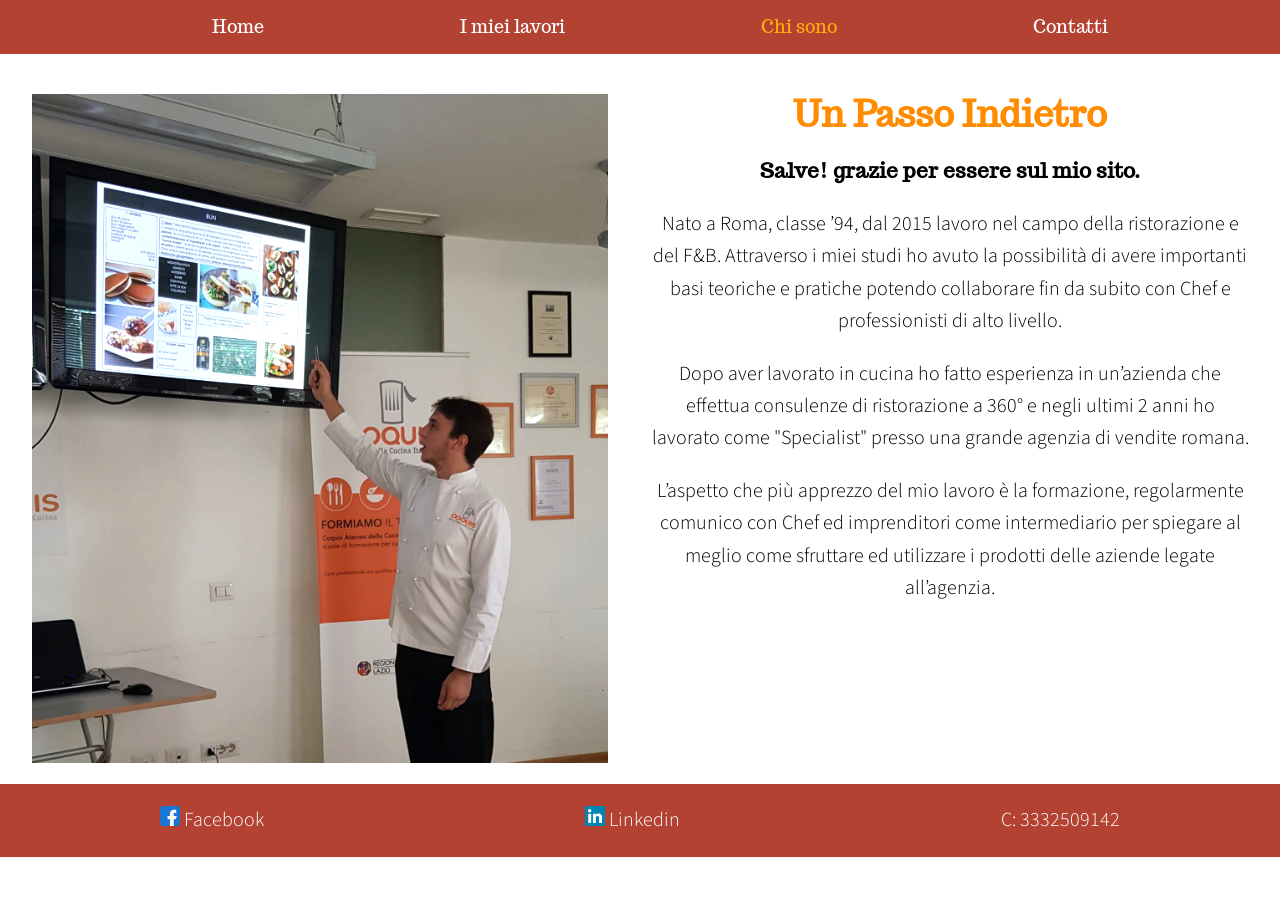
<file: about-me.html>
<!DOCTYPE html>
<html lang="en" dir="ltr">
  <head>
    <meta charset="utf-8">
    <title>Chi sono</title>
    <link rel="stylesheet" href="styles.css">
    <link rel="stylesheet" href="https://fonts.googleapis.com/css2?family=Trocchi&display=swap">
    <link rel="stylesheet" href='https://fonts.googleapis.com/css2?family=Source+Sans+Pro:wght@300&display=swap'>
</head>
  <body>
    <header>
      <nav>
        <ul>
          <li><a href='index.html'>Home</a></li>
          <li><a href='my-works.html'>I miei lavori</a></li>
          <li class='selected'>Chi sono</li>
          <li><a href='contacts.html'>Contatti</a></li>
        </ul>
      </nav>
      <header class="cs-body">
        <div class="cs-body-contents">

            <div class="cs-img">
              <img src="images/img-cs.jpg" alt="">
            </div>
            <div class="cs-text">
              <h1>Un Passo Indietro</h1>
              <h3>Salve! grazie per essere sul mio sito.</h3>
              <p>Nato a Roma, classe ’94, dal 2015 lavoro nel campo della ristorazione e del F&B.
                  Attraverso i miei studi ho avuto la possibilità di avere importanti basi teoriche e pratiche potendo collaborare fin da subito con Chef e professionisti di alto livello. </p>

              <p>Dopo aver lavorato in cucina ho fatto esperienza in un’azienda che effettua consulenze di ristorazione a 360° e negli ultimi 2 anni ho lavorato come "Specialist" presso una grande agenzia di vendite romana.</p>

              <p>L’aspetto che più apprezzo del mio lavoro è la formazione, regolarmente comunico con Chef ed imprenditori come intermediario per spiegare al meglio come sfruttare ed utilizzare i prodotti delle aziende legate all’agenzia.</p>
            </div>
        </div>
      </header>

    <footer>
      <p> <a href="https://www.facebook.com/matteo.ciccarello.7"><img width='20px' src="images/facebook.svg"> Facebook</a></p>

      <p> <a href="https://www.linkedin.com/in/matteociccarello/"><img width='20px' src="images/linkedin.svg"> Linkedin</a></p>

      <p> <a href="tel:+393332509142"> C: 3332509142 </a></p>

    </footer>

    </body>
  </html>
</file>
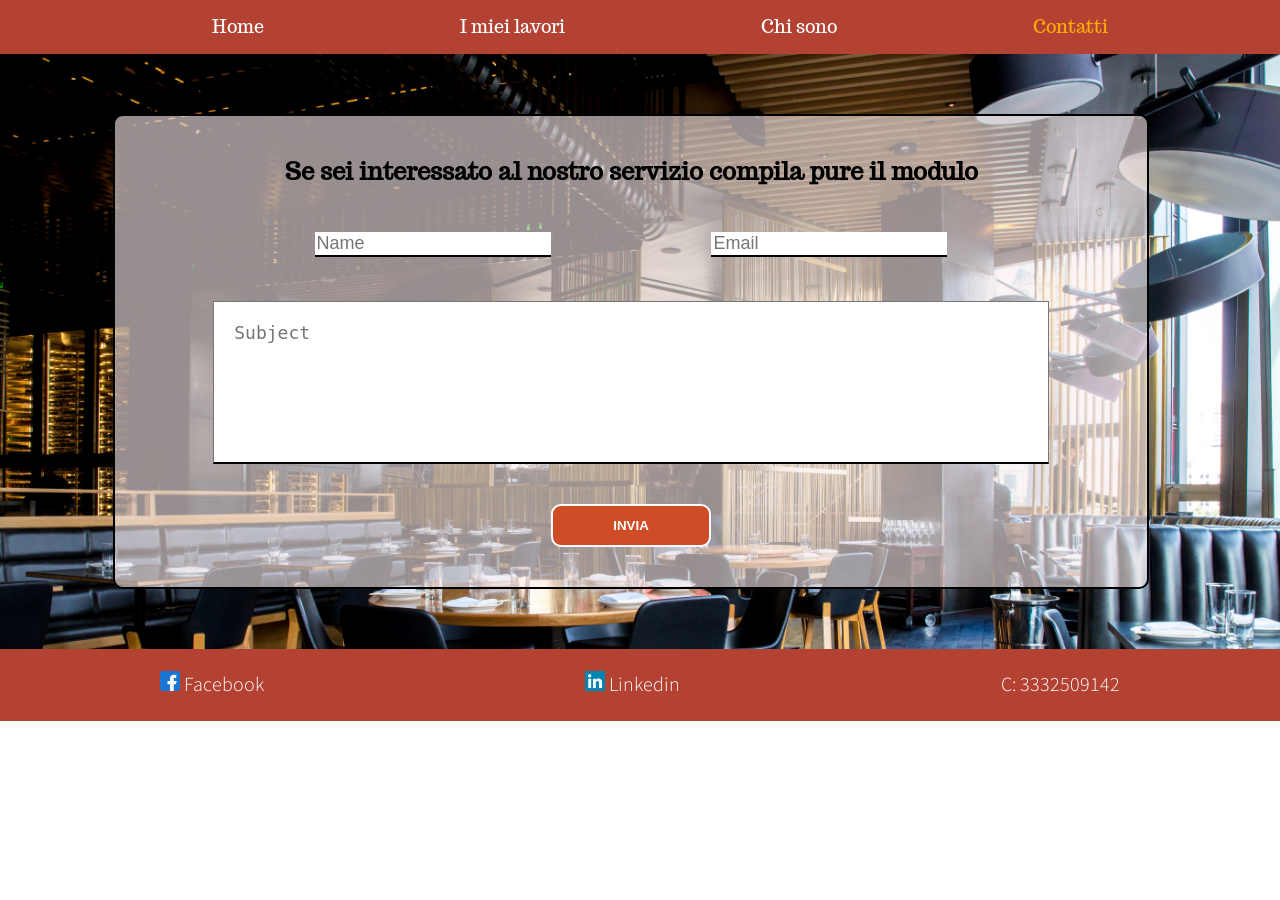
<file: contacts.html>
<!DOCTYPE html>
<html lang="en" dir="ltr">
  <head>
    <meta charset="utf-8">
    <title>Contatti</title>
    <link rel="stylesheet" href="styles.css">
    <link rel="stylesheet" href="https://fonts.googleapis.com/css2?family=Trocchi&display=swap">
    <link rel="stylesheet" href='https://fonts.googleapis.com/css2?family=Source+Sans+Pro:wght@300&display=swap'>
  </head>
  <body>
    <nav>
      <ul>
        <li><a href='index.html'>Home</a></li>
        <li><a href='my-works.html'>I miei lavori</a></li>
        <li><a href='about-me.html'>Chi sono</a></li>
        <li class='selected'>Contatti</li>
      </ul>
    </nav>
    <header class="contacts-body">
      <form action="#" method="get">
        <section class="contacts-module">
          <h1>Se sei interessato al nostro servizio compila pure il modulo</h1>
        <div class="module-input">
          <div><input type="text" placeholder="Name"></div>
          <div><input type="email" placeholder="Email"></div>
        </div>

        <textarea placeholder="Subject"></textarea>
        <button type="button">Invia</button>
        </section>

      </form>
    </header>

    <footer>
      <p> <a href="https://www.facebook.com/matteo.ciccarello.7"><img width='20px' src="images/facebook.svg"> Facebook</a></p>

      <p> <a href="https://www.linkedin.com/in/matteociccarello/"><img width='20px' src="images/linkedin.svg"> Linkedin</a></p>

      <p> <a href="tel:+393332509142"> C: 3332509142 </a></p>

    </footer>

  </body>
</html>
</file>
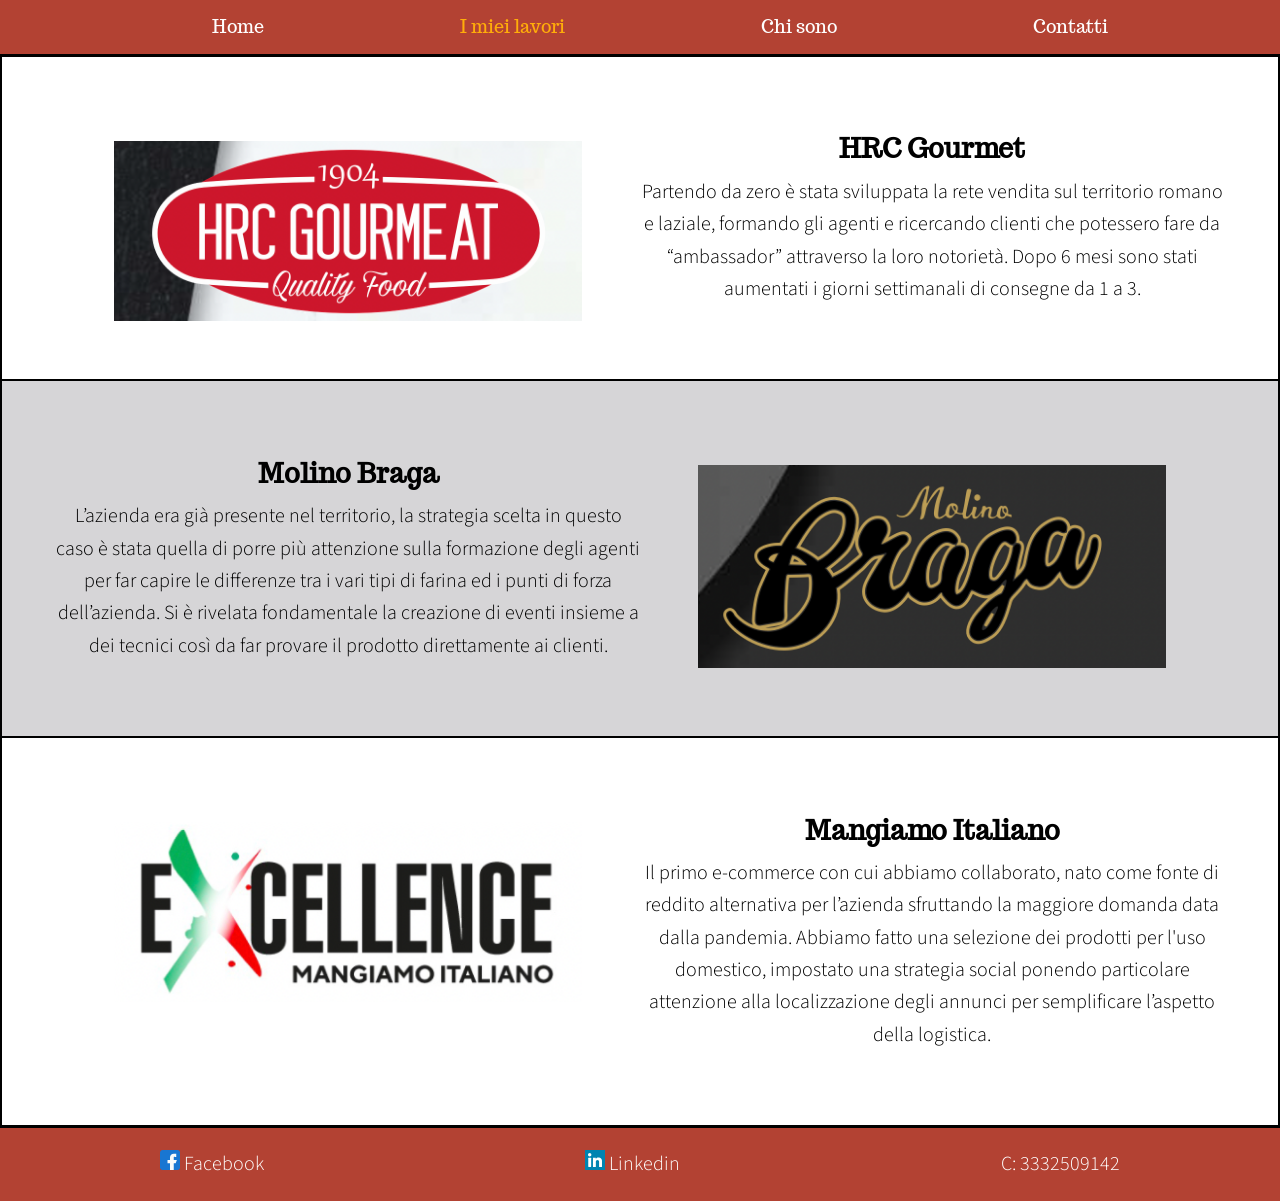
<file: my-works.html>
<!DOCTYPE html>
<html lang="en" dir="ltr">
  <head>
    <meta charset="utf-8">
    <title>I miei lavori</title>
    <link rel="stylesheet" href="styles.css">
    <link rel="stylesheet" href="https://fonts.googleapis.com/css2?family=Trocchi&display=swap">
    <link rel="stylesheet" href='https://fonts.googleapis.com/css2?family=Source+Sans+Pro:wght@300&display=swap'>
  </head>
  <body>
    <nav>
      <ul>
        <li><a href='index.html'>Home</a></li>
        <li class='selected'>I miei lavori</li>
        <li><a href='about-me.html'>Chi sono</a></li>
        <li><a href='contacts.html'>Contatti</a></li>
      </ul>
    </nav>

    <header class="mw-body">
      <div class="hrc">
        <div class="hrc-im">
          <a href="https://www.hrcgourmeat.com"><img src="images/logo-hrc.png" alt=""></a>
        </div>
        <div class="hrc-text">
          <h2>HRC Gourmet</h2>
          <p>Partendo da zero è stata sviluppata la rete vendita sul territorio romano e laziale, formando gli agenti e ricercando clienti che potessero fare da “ambassador” attraverso la loro notorietà.
            Dopo 6 mesi sono stati aumentati i giorni settimanali di consegne da 1 a 3.</p>
        </div>
      </div>
      <div class="braga">
      <div class="braga-text">
            <h2>Molino Braga</h2>
            <p>L’azienda era già presente nel territorio, la strategia scelta in questo caso è stata quella di porre più attenzione sulla formazione degli agenti per far capire le differenze tra i vari tipi di farina ed i punti di forza dell’azienda.
              Si è rivelata fondamentale la creazione di eventi insieme a dei tecnici così da far provare il prodotto direttamente ai clienti.</p>
      </div>
      <div class="braga-im">
      <a href="https://molinobraga.eu"> <img src="images/logo-braga.png" alt=""> </a>
      </div>
      </div>
      <div class="mi">
          <div class="mi-im">
            <a href="https://mangiamo-italiano.it"><img src="images/logo-mi.png" alt=""></a>
          </div>
      <div class="mi-text">
            <h2>Mangiamo Italiano</h2>
            <p>Il primo e-commerce con cui abbiamo collaborato, nato come fonte di reddito alternativa per l’azienda sfruttando la maggiore domanda data dalla pandemia.
              Abbiamo fatto una selezione dei prodotti per l'uso domestico, impostato una strategia social ponendo particolare
              attenzione alla localizzazione degli annunci per semplificare l’aspetto della logistica.</p>
        </div>
      </div>
    </header>

    <footer>
      <p> <a href="https://www.facebook.com/matteo.ciccarello.7"><img width='20px' src="images/facebook.svg"> Facebook</a></p>

      <p> <a href="https://www.linkedin.com/in/matteociccarello/"><img width='20px' src="images/linkedin.svg"> Linkedin</a></p>

      <p> <a href="tel:+393332509142"> C: 3332509142 </a></p>

    </footer>

  </body>
</html>
</file>
<file: styles.css>
body {
  margin: 0;
  padding: 0;
  box-sizing: border-box;
  font-family: 'Source Sans Pro', sans-serif;
}
h1, h2, h3, nav {
  font-family: 'Trocchi', serif;
}
p  {
  font-size: 20px;
}

/* Home */

body {
    font-weight: 300;
    font-size: 18px;
    line-height: 1.8em;
    width: 100%
  }
header {
    text-align: center;
    color: #FFF;
  }
nav {
    background-color: #B34233;
  }
nav ul {
    display: flex;
    justify-content: space-between;
    flex-wrap: wrap;
    width: 70%;
    max-width: 900px;
    margin: 0 auto;
  }
nav li {
    list-style-type: none;
    padding-top: .6em;
    padding-bottom: .6em;
  }
nav li.selected {
    color: #FFAD0A;
  }
nav a:link,
nav a:visited {
      color: #FFF;
      text-decoration: none;
  }
nav a:hover,
nav a:visited:hover,
nav a:active,
nav a:visited:active {
      color: #FFAD0A;
      text-decoration: underline;
  }
.home-front {
    padding-top: 9em;
    padding-bottom: 9em;
    background-image: url(images/panino.jpg);
    background-position: bottom 20%;
    background-size: cover;
    background-repeat: no-repeat;
  }
.hero h1 {
    font-size: 30px;
  }
.home-text {
    padding: 4em 4em 3em 4em ;
    border: 1px solid #D6D9DC;
    margin-bottom: -20px;
  }
.home-text h2 {
    font-size: 30px;
    margin-bottom: .7em;
    margin-top: -1em;
    text-align: center;
  }
footer {
    display: flex;
    justify-content: space-around;
    background-color: #B34233;
    padding: 0,5em;
    color: #FFF;
  }
footer a {
  color: #FFF;
  text-decoration: none;
  }

/* I miei lavori */

.mw-body {
  color: black;
  border: 2px solid;
  }
.hrc {
  padding: 3em;
  border-top: 1px black solid;
  border-bottom: 1px black solid;
  display: grid;
  grid-template-columns: 1fr 1fr;
  }
.hrc-im {
  padding: 0em;
  }
.hrc-im img{
  position: relative;
  top: 30px;
  width: 80%;
  }
.hrc-im:hover {
  filter: contrast(150%) brightness(100%);
  }
.hrc-text h2{
  margin-bottom: -10px;
  }
.braga {
  padding: 3em;
  border-top: 1px black solid;
  border-bottom: 1px black solid;
  display: grid;
  grid-template-columns: 1fr 1fr;
  background-color: #D6D5D7;
  }
.braga-im img {
  position: relative;
  top: 30px;
  width: 80%;
  }
.braga-im:hover {
  filter: contrast(200%) brightness(120%);
  }
.braga-text h2{
  margin-bottom: -10px;
  }
.mi {
  padding: 3em;
  border-top: 1px black solid;
  border-bottom: 1px black solid;
  display: grid;
  grid-template-columns: 1fr 1fr;
  }
.mi-im img{
  position: relative;
  top: 30px;
  width: 80%;
  }
.mi-im:hover {
  filter: contrast(150%) brightness(100%);
  }
.mi-text h2{
  margin-bottom: -10px;
  }

/* Chi sono */

.cs-body {
  color: black;
  margin-bottom: 50px;
}
.cs-body-contents {
  display: grid;
  grid-template-columns: 1fr 1fr;
}
.cs-img img {
  width: 90%;
  position: relative;
  top: 40px;
  filter: brightness(125%);
  }
.cs-text {
  margin: 20px 30px 0 10px;
  }
.cs-text h1 {
  color: darkorange;
  }

/* Contatti */

.contacts-body {
  margin: 0;
  color: black;
  list-style: none;
  background-image: url(images/home.jpg);
  background-position: bottom 20%;
  background-size: cover;
  background-repeat: no-repeat;
  padding: 20px;
  }
.contacts-module  {
  display: flex;
  flex-direction: column;
  align-items: center;
  position: relative;
  left: 7.5%;
  margin-top: 40px;
  margin-bottom: 40px;
  width: 80%;
  padding: 20px;
  border: 2px solid black;
  border-radius: 10px;
  background-color: rgba(252, 239, 239, 0.6);
  }
.contacts-module h1 {
  font-size: 24px;
  }
.module-input {
  display: flex;
  flex-flow: row wrap;
  justify-content: space-around;
  width: 80%;
  padding: 20px;
  }
input {
  font-size: 18px;
  border: none;
  border-bottom: 2px solid black;
  }
textarea {
  margin-top: 20px;
  padding: 20px;
  width: 80%;
  font-size: 18px;
  height: 120px;
  border-bottom: 2px solid black;
  resize: none;
  }
input:focus, textarea:focus {
  outline-style: none;
  border-bottom: 2px solid #FFAD0A;
  }
input:invalid {
  border: 2px red solid;
}
button  {
  color: #FFF;
  background: #CF4D26;
  border: 2px white solid;
  padding: 12px 60px;
  text-transform: uppercase;
  cursor: pointer;
  font-weight: bold;
  transition-delay: 250ms;
  border-radius: 10px;
  margin-bottom: 20px;
  margin-top: 40px;
  }
button:hover {
  background: #FCA311;
  border: 2px #CF4D26 solid;
  }
button:focus {
  background-color: #E04700;
  outline: none;
  border-color: #1F1F1F;
  }

/* Media */

@media screen
  and (min-device-width:300px)
  and (max-device-width:850px) {
  .hrc {
    padding: 3em;
    border-top: 1px black solid;
    border-bottom: 1px black solid;
    display: grid;
    grid-template-columns: 1fr;
  }
  .hrc-text {
    margin-top: 30px;
  }
  .braga {
    padding: 3em;
    border-top: 1px black solid;
    border-bottom: 1px black solid;
    display: flex;
    flex-direction: column-reverse;
  }
  .braga-text {
    margin-top: 30px;
  }
  .mi {
    padding: 3em;
    border-top: 1px black solid;
    border-bottom: 1px black solid;
    display: grid;
    grid-template-columns: 1fr;
  }
  .mi-text {
    margin-top: 30px;
  }
  .cs-body-contents {
  display: grid;
  grid-template-columns: 1fr;
  }
  .cs-text {
    margin: 30px 30px 0 30px;
  }
  input:last-of-type {
    margin-top: 15px;
  }
  input {
  font-size: 16px;
  margin-top: 15px;
  }
  textarea {
  font-size: 14px;
  margin-top: 0;
  }
  nav {
  font-size: 20px;
  }
  footer {
  display: flex;
  flex-direction: column;
  align-items: center;
  font-size: 20px;
  }
}
</file>
